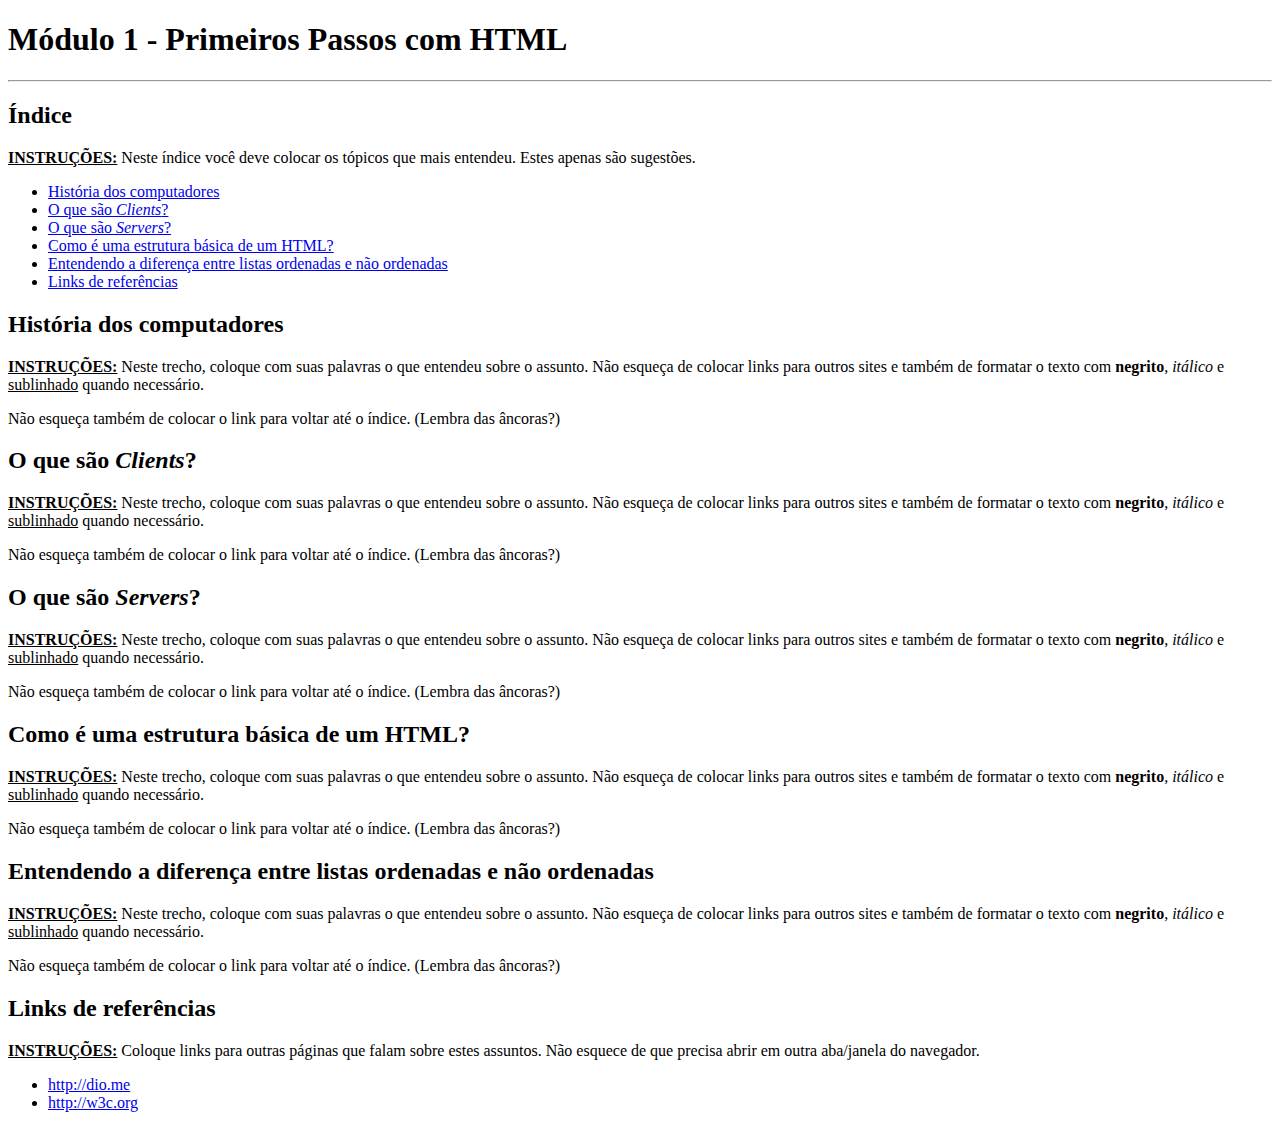
<file: index.html>
<!DOCTYPE html>
<html lang="en">
<head>
    <meta charset="UTF-8">
    <meta http-equiv="X-UA-Compatible" content="IE=edge">
    <meta name="viewport" content="width=device-width, initial-scale=1.0">
    <title>Página - Módulo I - Primeiros Passos com HTML</title>
</head>
<body>
    <h1>Módulo 1 - Primeiros Passos com HTML</h1>
    <hr />

    <h2>Índice</h2>
    <p><strong><u>INSTRUÇÕES:</u> </strong>Neste índice você deve colocar os tópicos que mais entendeu. Estes apenas são sugestões.</p>
    <ul>
        <li><a href="#">História dos computadores</a></li>
        <li><a href="#">O que são <i>Clients</i>?</a></li>
        <li><a href="#">O que são <i>Servers</i>?</a></li>
        <li><a href="#">Como é uma estrutura básica de um HTML?</a></li>
        <li><a href="#">Entendendo a diferença entre listas ordenadas e não ordenadas</a></li>
        <li><a href="#">Links de referências</a></li>
    </ul>

    <h2>História dos computadores</h2>
    <p><strong><u>INSTRUÇÕES:</u> </strong>Neste trecho, coloque com suas palavras o que entendeu sobre o assunto. 
       Não esqueça de colocar links para outros sites e também de formatar o texto com 
       <strong>negrito</strong>, <i>itálico</i> e <u>sublinhado</u> quando necessário.</p>
    <p>Não esqueça também de colocar o link para voltar até o índice. (Lembra das âncoras?)</p>

    <h2>O que são <i>Clients</i>?</h2>
    <p><strong><u>INSTRUÇÕES:</u> </strong>Neste trecho, coloque com suas palavras o que entendeu sobre o assunto. 
       Não esqueça de colocar links para outros sites e também de formatar o texto com 
       <strong>negrito</strong>, <i>itálico</i> e <u>sublinhado</u> quando necessário.</p>
    <p>Não esqueça também de colocar o link para voltar até o índice. (Lembra das âncoras?)</p>

    <h2>O que são <i>Servers</i>?</h2>
    <p><strong><u>INSTRUÇÕES:</u> </strong>Neste trecho, coloque com suas palavras o que entendeu sobre o assunto. 
       Não esqueça de colocar links para outros sites e também de formatar o texto com 
       <strong>negrito</strong>, <i>itálico</i> e <u>sublinhado</u> quando necessário.</p>
    <p>Não esqueça também de colocar o link para voltar até o índice. (Lembra das âncoras?)</p>

    <h2>Como é uma estrutura básica de um HTML?</h2>
    <p><strong><u>INSTRUÇÕES:</u> </strong>Neste trecho, coloque com suas palavras o que entendeu sobre o assunto. 
       Não esqueça de colocar links para outros sites e também de formatar o texto com 
       <strong>negrito</strong>, <i>itálico</i> e <u>sublinhado</u> quando necessário.</p>
    <p>Não esqueça também de colocar o link para voltar até o índice. (Lembra das âncoras?)</p>

    <h2>Entendendo a diferença entre listas ordenadas e não ordenadas</h2>
    <p><strong><u>INSTRUÇÕES:</u> </strong>Neste trecho, coloque com suas palavras o que entendeu sobre o assunto. 
       Não esqueça de colocar links para outros sites e também de formatar o texto com 
       <strong>negrito</strong>, <i>itálico</i> e <u>sublinhado</u> quando necessário.</p>
    <p>Não esqueça também de colocar o link para voltar até o índice. (Lembra das âncoras?)</p>

    <h2>Links de referências</h2>
    <p><strong><u>INSTRUÇÕES:</u> </strong>Coloque links para outras páginas que falam sobre estes assuntos. Não esquece de que precisa abrir em outra aba/janela do navegador.</p>
    <ul>
        <li><a href="#">http://dio.me</a></li>
        <li><a href="#">http://w3c.org</a></li>
    </ul>

</body>
</html>
</file>
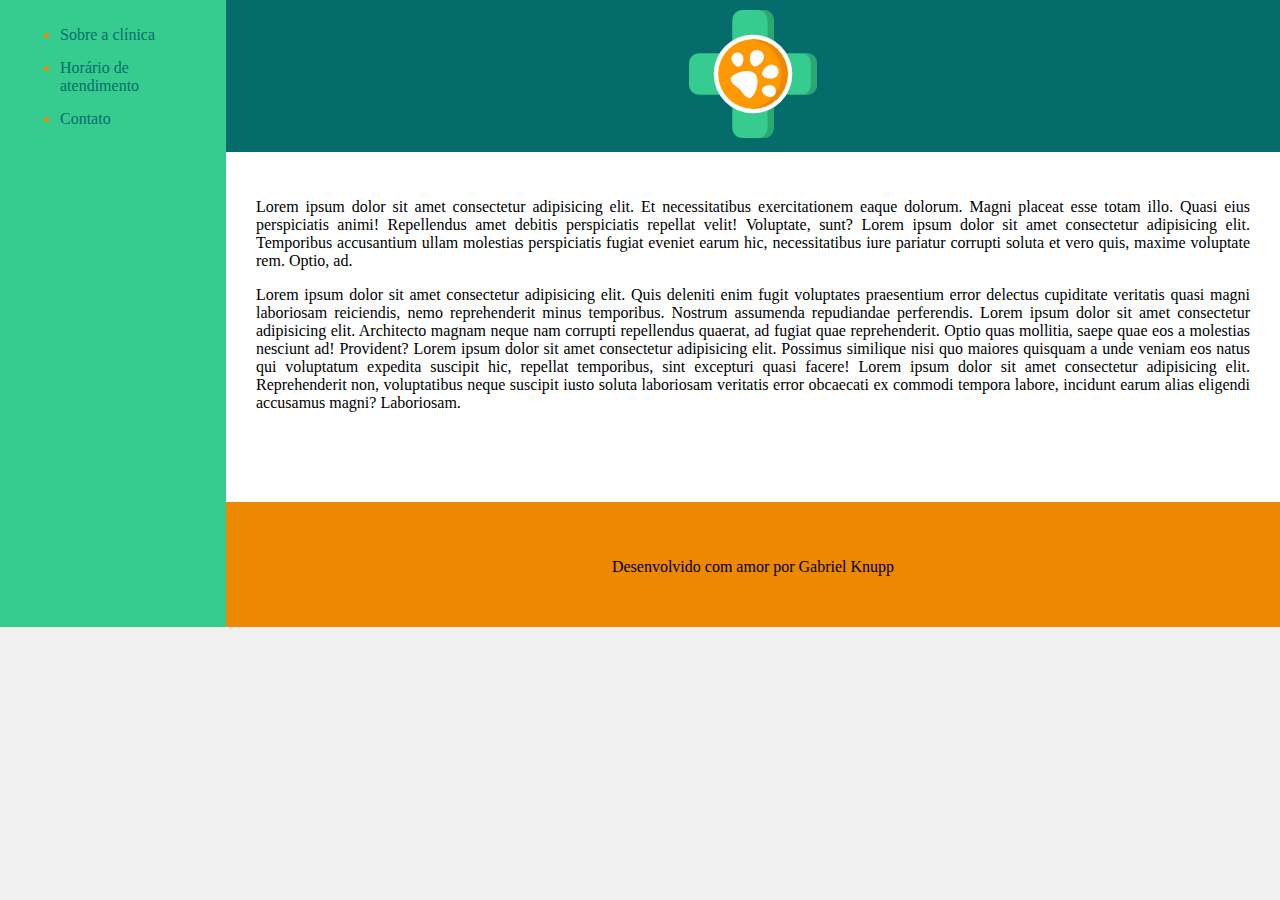
<file: desafio-projeto-mod02/index.html>
<!DOCTYPE html>
<html lang="en">
<head>
    <meta charset="UTF-8">
    <meta http-equiv="X-UA-Compatible" content="IE=edge">
    <meta name="viewport" content="width=device-width, initial-scale=1.0">
    <title>Clínica Veterinária</title>
    <link rel="stylesheet" href="base.css">
</head>
<body>
    <div class="wrapper">
        <div class="menu">
            <!-- Aqui vai o seu menu -->
            <ul>
                <li><a href="#">Sobre a clínica</a></li>
                <li><a href="#">Horário de atendimento</a></li>
                <li><a href="#">Contato</a></li>
            </ul>
        </div>
        <div class="main">
            <div class="header" align="center">
                <!-- Aqui vai o seu header -->
                <img src="imagens/veterinario.png" alt="Logo da clínica veterinária">
            </div>
    
            <div class="content" align="justify">
                <!-- Aqui vai o seu conteúdo -->
                <p>
                     Lorem ipsum dolor sit amet consectetur adipisicing elit. Et necessitatibus exercitationem eaque dolorum. Magni placeat esse totam illo. Quasi eius perspiciatis animi! Repellendus amet debitis perspiciatis repellat velit! Voluptate, sunt?
                     Lorem ipsum dolor sit amet consectetur adipisicing elit. Temporibus accusantium ullam molestias perspiciatis fugiat eveniet earum hic, necessitatibus iure pariatur corrupti soluta et vero quis, maxime voluptate rem. Optio, ad.
                </p> 
                <p>
                     Lorem ipsum dolor sit amet consectetur adipisicing elit. Quis deleniti enim fugit voluptates praesentium error delectus cupiditate veritatis quasi magni laboriosam reiciendis, nemo reprehenderit minus temporibus. Nostrum assumenda repudiandae perferendis. Lorem ipsum dolor sit amet consectetur adipisicing elit. Architecto magnam neque nam corrupti repellendus quaerat, ad fugiat quae reprehenderit. Optio quas mollitia, saepe quae eos a molestias nesciunt ad! Provident? Lorem ipsum dolor sit amet consectetur adipisicing elit. Possimus similique nisi quo maiores quisquam a unde veniam eos natus qui voluptatum expedita suscipit hic, repellat temporibus, sint excepturi quasi facere! Lorem ipsum dolor sit amet consectetur adipisicing elit. Reprehenderit non, voluptatibus neque suscipit iusto soluta laboriosam veritatis error obcaecati ex commodi tempora labore, incidunt earum alias eligendi accusamus magni? Laboriosam.
                </p>
            </div>
    
            <div class="footer" >
                <!-- Aqui vai o seu rodapé -->
                <p align="center">Desenvolvido com amor por Gabriel Knupp </p>
            </div>
        </div>
    </div>
</body>
</html>
</file>
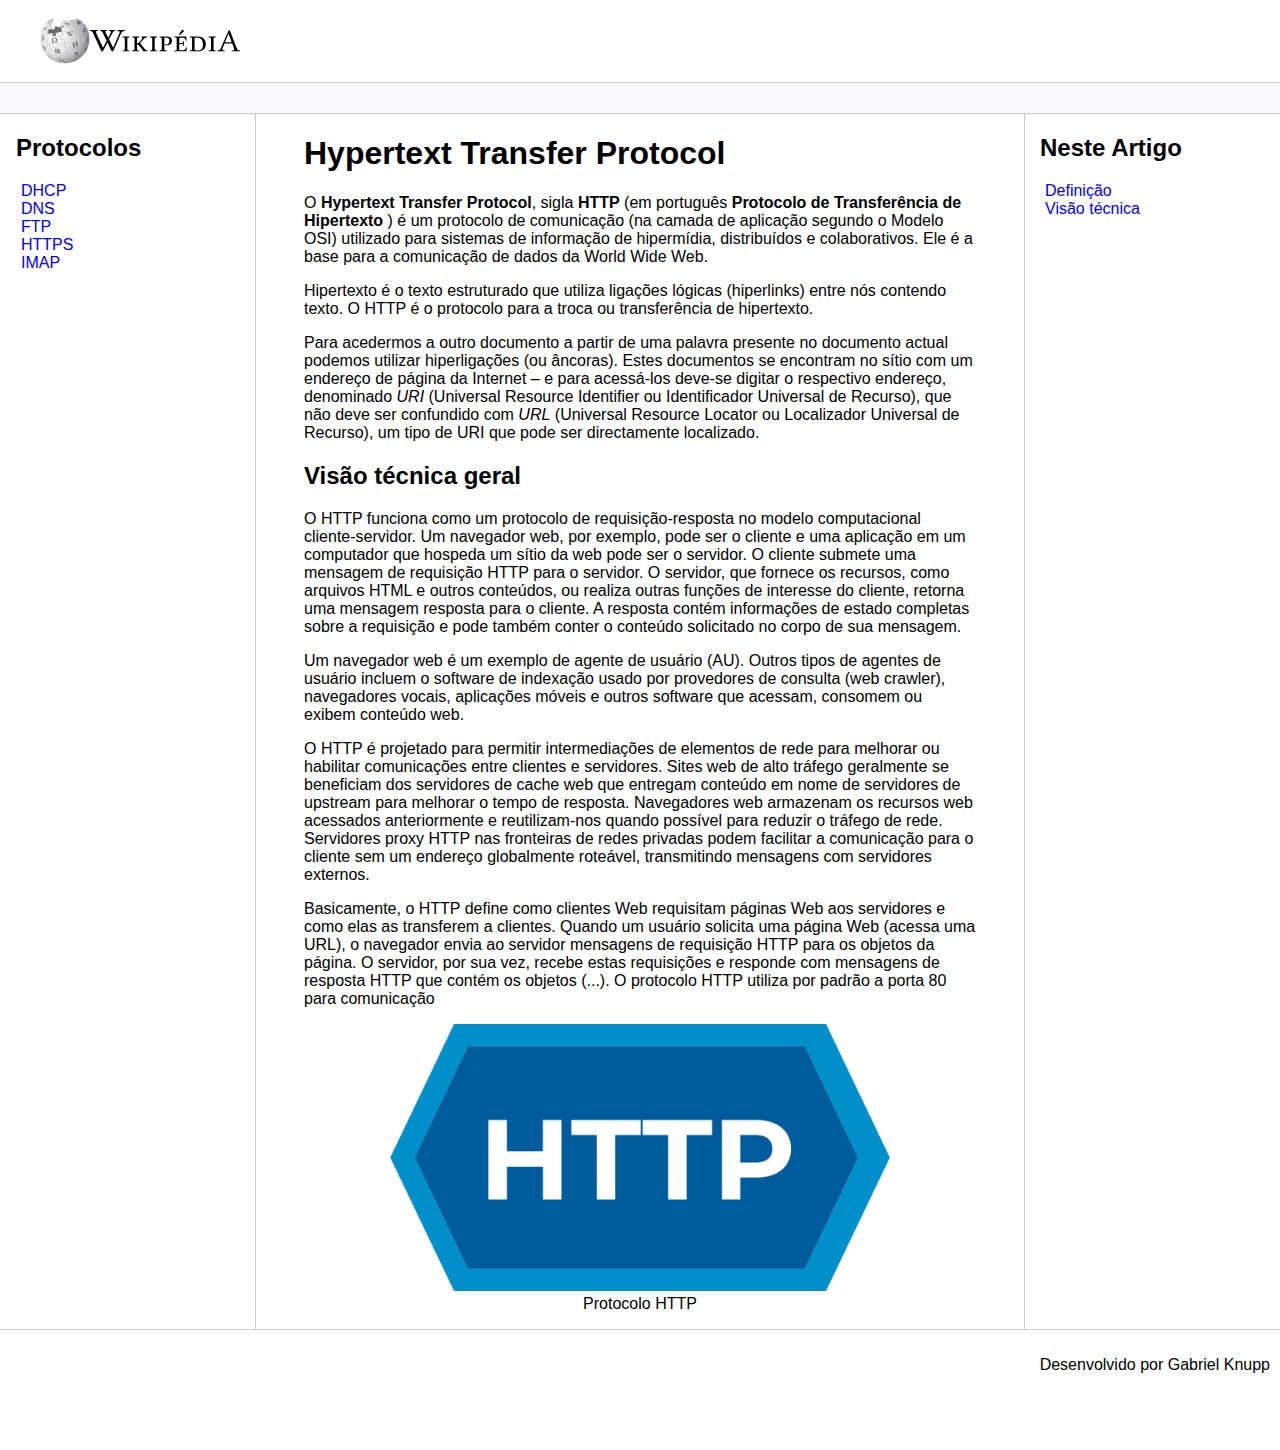
<file: desafio-projeto-mod03/index.html>
<!DOCTYPE html>
<html lang="pt-br">
<head>
    <meta charset="UTF-8">
    <meta http-equiv="X-UA-Compatible" content="IE=edge">
    <meta name="viewport" content="width=device-width, initial-scale=1.0">
    <title>Página Principal</title>
    <link rel="stylesheet" href="assets/css/style.css">
</head>
<body>

    <header>   
        <figure class="logo">
            <img src="assets/images/wikipedia.png" width="50" alt="Logo do Wikipedia"/>
            <img src="assets/images/wikipedia-wordmark-fr.svg" width="150" alt="palavra Wikipedia"/>
        </figure>
    </header>

    <div class="bar"></div>

    <main class="content">
        <aside class="sidebar">
            <h2>Protocolos</h2>
            <ul>
                <li><a href="#">DHCP</a></li>
                <li><a href="#">DNS</a></li>
                <li><a href="#">FTP</a></li>
                <li><a href="#">HTTPS</a></li>
                <li><a href="#">IMAP</a></li>
            </ul>
        </aside>

        <section class="main">
            <h1 id="definition">Hypertext Transfer Protocol</h1>
            <p>O <strong>Hypertext Transfer Protocol</strong>, sigla <b>HTTP</b> (em português <b>Protocolo de Transferência de Hipertexto</b> ) é um protocolo de comunicação (na camada de aplicação segundo o Modelo OSI) utilizado para sistemas de informação de hipermídia, distribuídos e colaborativos. Ele é a base para a comunicação de dados da World Wide Web.</p>
            <p>Hipertexto é o texto estruturado que utiliza ligações lógicas (hiperlinks) entre nós contendo texto. O HTTP é o protocolo para a troca ou transferência de hipertexto. </p>
            <p>Para acedermos a outro documento a partir de uma palavra presente no documento actual podemos utilizar hiperligações (ou âncoras). Estes documentos se encontram no sítio com um endereço de página da Internet – e para acessá-los deve-se digitar o respectivo endereço, denominado <i>URI</i> (Universal Resource Identifier ou Identificador Universal de Recurso), que não deve ser confundido com <i>URL</i> (Universal Resource Locator ou Localizador Universal de Recurso), um tipo de URI que pode ser directamente localizado.</p>

            <h2 id="tec">Visão técnica geral</h2>
            <p>O HTTP funciona como um protocolo de requisição-resposta no modelo computacional cliente-servidor. Um navegador web, por exemplo, pode ser o cliente e uma aplicação em um computador que hospeda um sítio da web pode ser o servidor. O cliente submete uma mensagem de requisição HTTP para o servidor. O servidor, que fornece os recursos, como arquivos HTML e outros conteúdos, ou realiza outras funções de interesse do cliente, retorna uma mensagem resposta para o cliente. A resposta contém informações de estado completas sobre a requisição e pode também conter o conteúdo solicitado no corpo de sua mensagem. </p>
            <p>Um navegador web é um exemplo de agente de usuário (AU). Outros tipos de agentes de usuário incluem o software de indexação usado por provedores de consulta (web crawler), navegadores vocais, aplicações móveis e outros software que acessam, consomem ou exibem conteúdo web. </p>
            <p>O HTTP é projetado para permitir intermediações de elementos de rede para melhorar ou habilitar comunicações entre clientes e servidores. Sites web de alto tráfego geralmente se beneficiam dos servidores de cache web que entregam conteúdo em nome de servidores de upstream para melhorar o tempo de resposta. Navegadores web armazenam os recursos web acessados anteriormente e reutilizam-nos quando possível para reduzir o tráfego de rede. Servidores proxy HTTP nas fronteiras de redes privadas podem facilitar a comunicação para o cliente sem um endereço globalmente roteável, transmitindo mensagens com servidores externos. </p>
            <p>Basicamente, o HTTP define como clientes Web requisitam páginas Web aos servidores e como elas as transferem a clientes. Quando um usuário solicita uma página Web (acessa uma URL), o navegador envia ao servidor mensagens de requisição HTTP para os objetos da página. O servidor, por sua vez, recebe estas requisições e responde com mensagens de resposta HTTP que contém os objetos (...). O protocolo HTTP utiliza por padrão a porta 80 para comunicação</p>

            <figure>
                <img src="assets/images/HTTP_logo.svg.png" alt="Sigla HTTP dentro de um fundo azul" width="500">
                <figcaption>Protocolo HTTP</figcaption>
            </figure>
        </section>

        <nav class="anchors">
            <h2>Neste Artigo</h2>
            <ul>
                <li><a href="#definition">Definição</a></li>
                <li><a href="#tec">Visão técnica</a></li>
            </ul>
        </nav>
    </main>

    <footer class="footer">
        <p>Desenvolvido por Gabriel Knupp</p>
    </footer>
</body>
</html>
</file>
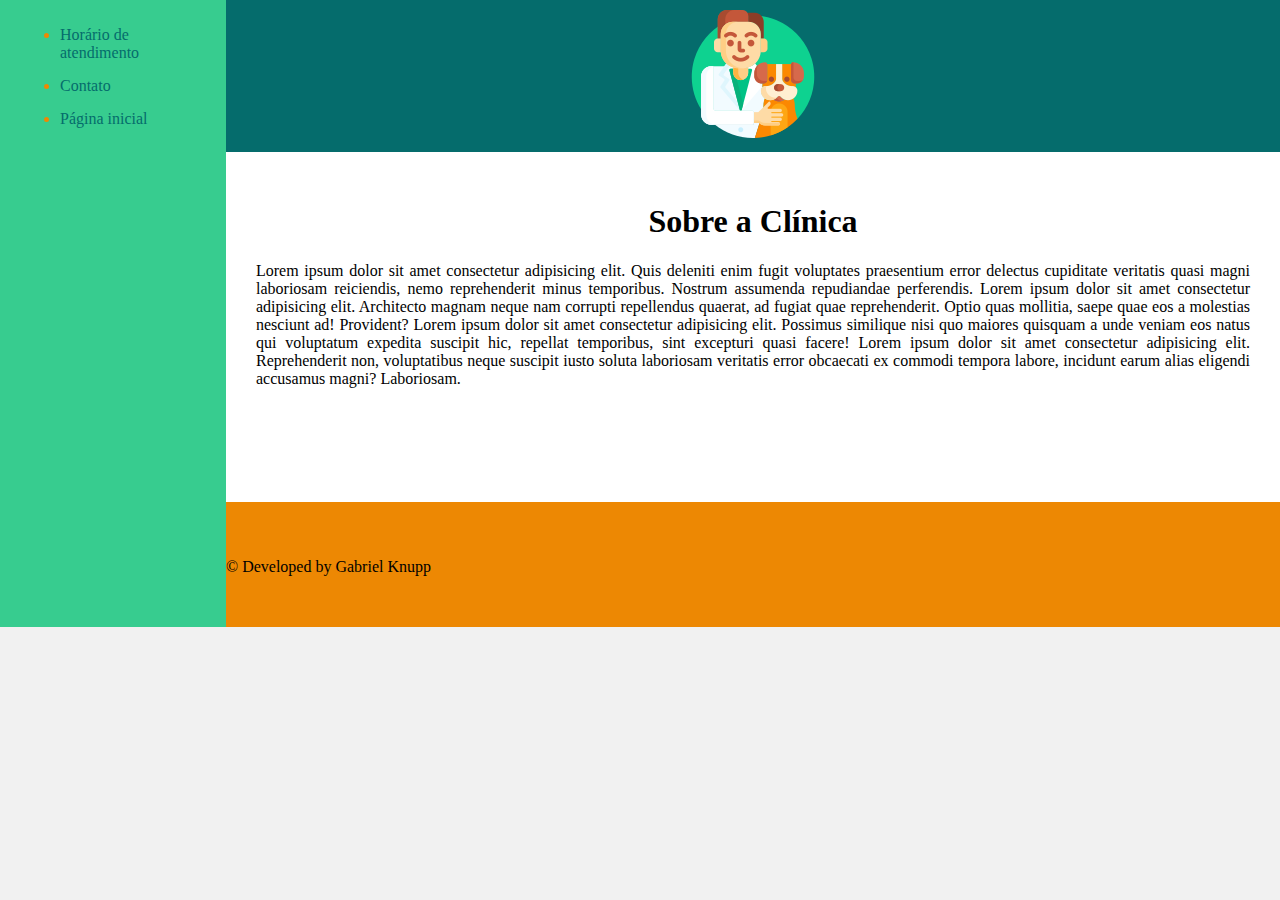
<file: desafio-projeto-mod02/about.html>
<!DOCTYPE html>
<html lang="en">
<head>
    <meta charset="UTF-8">
    <meta http-equiv="X-UA-Compatible" content="IE=edge">
    <meta name="viewport" content="width=device-width, initial-scale=1.0">
    <title>Clínica Veterinária</title>
    <link rel="stylesheet" href="base.css">
</head>
<body>
    <div class="wrapper">
        <div class="menu">
            <!-- Aqui vai o seu menu -->
            <ul>
                <li><a href="schedules.html">Horário de atendimento</a></li>
                <li><a href="contact.html">Contato</a></li>
                <li><a href="index.html">Página inicial</a></li>
            </ul>
        </div>
        <div class="main">
            <div class="header" align="center">
                <!-- Aqui vai o seu header -->
                <img src="imagens/veterinario02.png" alt="Imagem de um veterinário">
            </div>
    
            <div class="content" align="justify">
                <!-- Aqui vai o seu conteúdo -->
                <h1 align="center">Sobre a Clínica</h1>
                <p>
                     Lorem ipsum dolor sit amet consectetur adipisicing elit. Quis deleniti enim fugit voluptates praesentium error delectus cupiditate veritatis quasi magni laboriosam reiciendis, nemo reprehenderit minus temporibus. Nostrum assumenda repudiandae perferendis. Lorem ipsum dolor sit amet consectetur adipisicing elit. Architecto magnam neque nam corrupti repellendus quaerat, ad fugiat quae reprehenderit. Optio quas mollitia, saepe quae eos a molestias nesciunt ad! Provident? Lorem ipsum dolor sit amet consectetur adipisicing elit. Possimus similique nisi quo maiores quisquam a unde veniam eos natus qui voluptatum expedita suscipit hic, repellat temporibus, sint excepturi quasi facere! Lorem ipsum dolor sit amet consectetur adipisicing elit. Reprehenderit non, voluptatibus neque suscipit iusto soluta laboriosam veritatis error obcaecati ex commodi tempora labore, incidunt earum alias eligendi accusamus magni? Laboriosam.
                </p>
            </div>
    
            <div class="footer" >
                <!-- Aqui vai o seu rodapé -->
                <p align="left">&#169; Developed by Gabriel Knupp</p>
            </div>
        </div>
    </div>
</body>
</html>
</file>
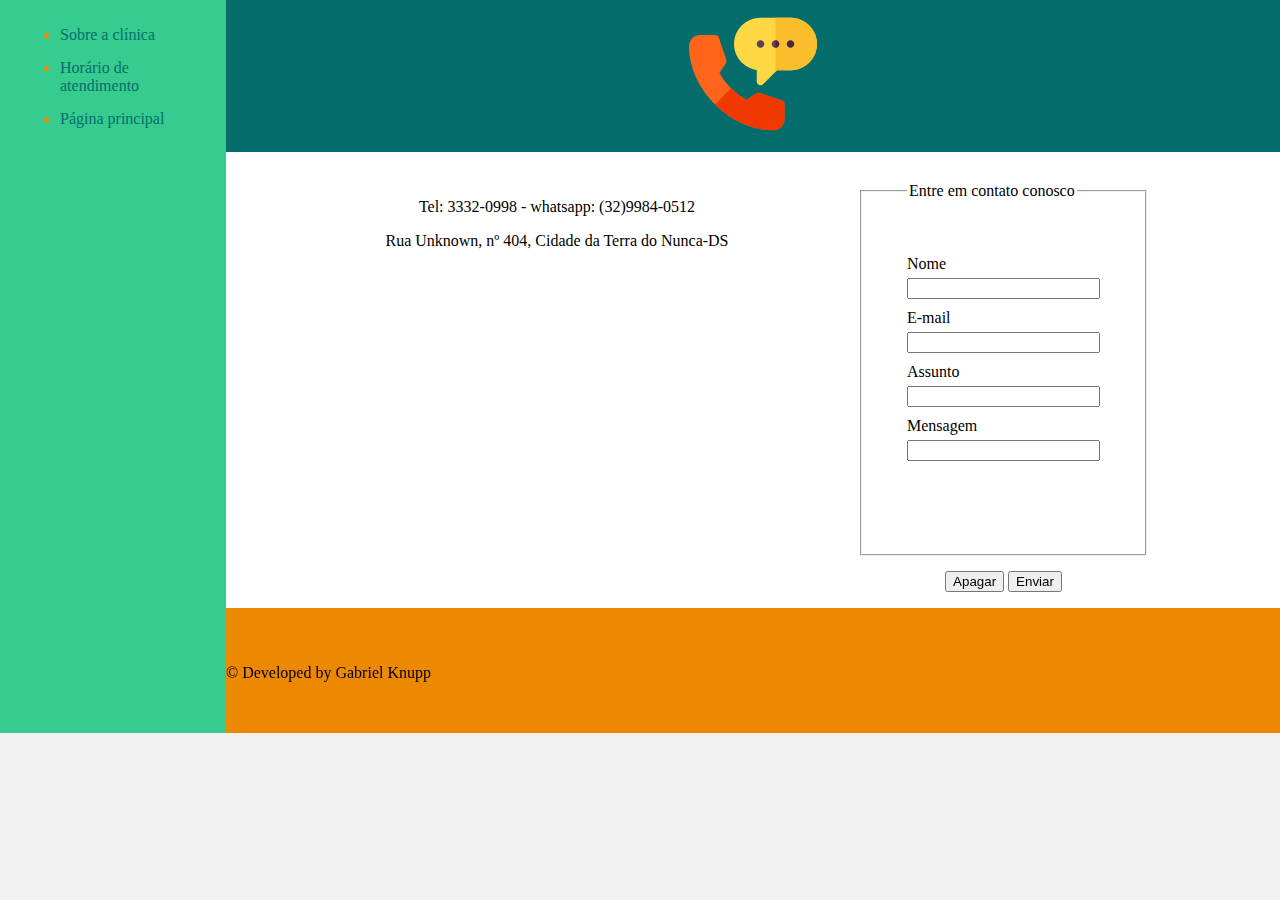
<file: desafio-projeto-mod02/contact.html>
<!DOCTYPE html>
<html lang="en">
<head>
    <meta charset="UTF-8">
    <meta http-equiv="X-UA-Compatible" content="IE=edge">
    <meta name="viewport" content="width=device-width, initial-scale=1.0">
    <title>Clínica Veterinária</title>
    <link rel="stylesheet" href="base.css">
</head>
<body>
    <div class="wrapper">
        <div class="menu">
            <!-- Aqui vai o seu menu -->
            <ul>
                <li><a href="about.html">Sobre a clínica</a></li>
                <li><a href="schedules.html">Horário de atendimento</a></li>
                <li><a href="index.html">Página principal</a></li>
            </ul>
        </div>
        <div class="main" >
            <div class="header" align="center">
                <!-- Aqui vai o seu header -->
                <img src="imagens/phone.png" alt="icone de telefone">
            </div>
    
            <div class="content" align="center" id="contact">
                <!-- Aqui vai o seu conteúdo -->
                    <div>
                        <p> Tel: 3332-0998 - whatsapp: (32)9984-0512</p>
                        <p>
                            Rua Unknown, nº 404, Cidade da Terra do Nunca-DS <br>
                        </p>
                        <br>
                        <iframe src="https://www.google.com/maps/embed?pb=!1m18!1m12!1m3!1d3605.482302030783!2d-49.11490658548349!3d-25.355147436148524!2m3!1f0!2f0!3f0!3m2!1i1024!2i768!4f13.1!3m3!1m2!1s0x94dcebf77e733b8b%3A0x32f01ae3fbb69227!2sRua%20Loreni%20Rosner%20-%20Jardim%20Fl%C3%B3rida%2C%20Campina%20Grande%20do%20Sul%20-%20PR%2C%2083430-000!5e0!3m2!1spt-BR!2sbr!4v1669935326286!5m2!1spt-BR!2sbr" width="400" height="300" style="border:0;" allowfullscreen="" loading="lazy" referrerpolicy="no-referrer-when-downgrade"></iframe>
                    </div>

                    
                    <form>
                        <fieldset>
                            <legend>Entre em contato conosco</legend>
                            <label for="inp01">Nome</label><input type="text" name="nome" id="inp01" >
                            <br>
                             <label for="inp02">E-mail</label> <input type="email" name="email" id="inp02" align="right">
                            <br>
                            <label for="inp03">Assunto</label> <input type="text" name="assunto" id="inp03">
                            <br>
                            <label for="inp04">Mensagem</label> <input type="textarea" name="mensagem" id="inp04">
                        </fieldset>
                            
                        <button type="reset">Apagar</button>
                        <button type="submit">Enviar</button>
                    </form>
                    
            </div>
    
            <div class="footer" >
                <!-- Aqui vai o seu rodapé -->
                <p align="left">&#169; Developed by Gabriel Knupp</p>
            </div>
        </div>
    </div>
</body>
</html>
</file>
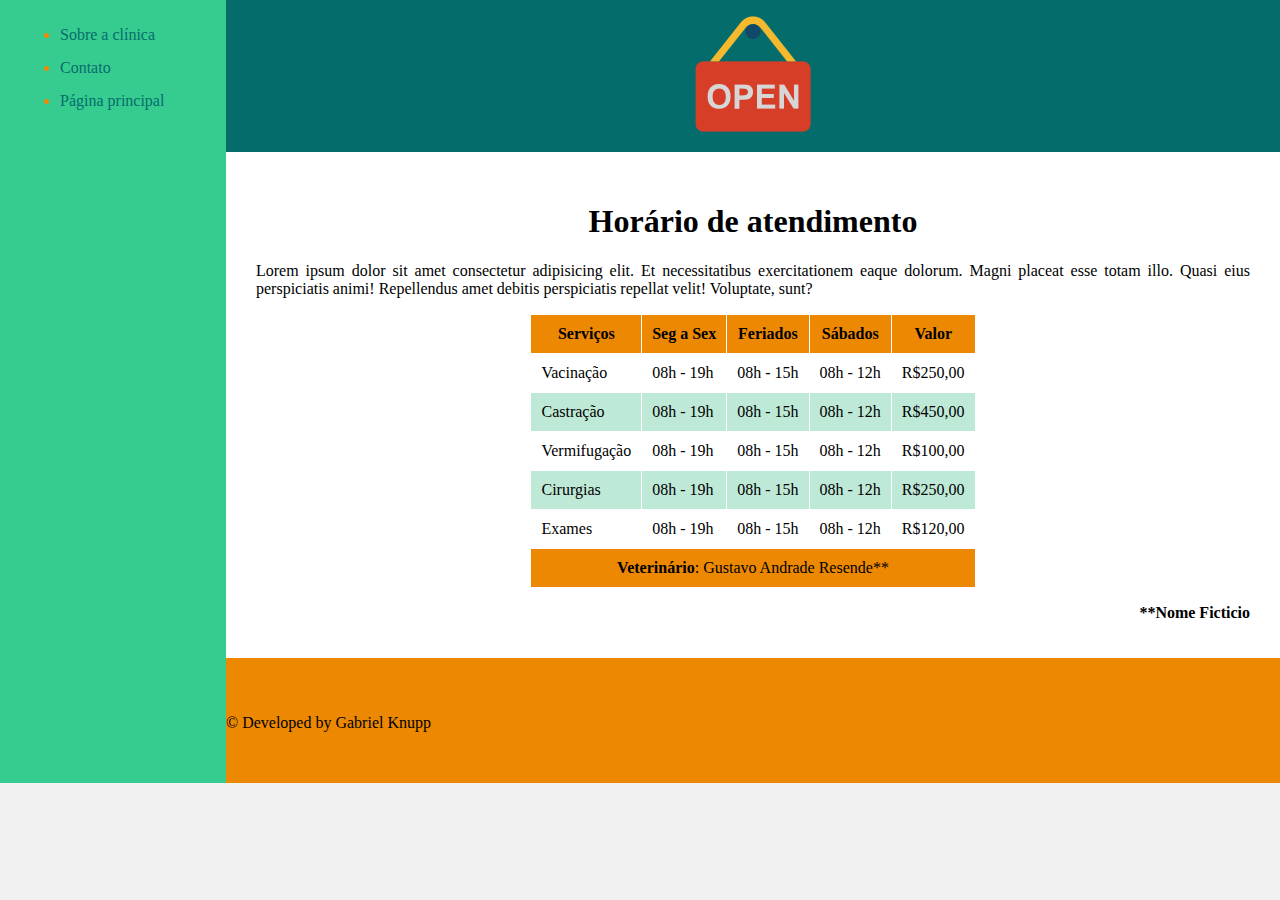
<file: desafio-projeto-mod02/schedules.html>
<!DOCTYPE html>
<html lang="en">
<head>
    <meta charset="UTF-8">
    <meta http-equiv="X-UA-Compatible" content="IE=edge">
    <meta name="viewport" content="width=device-width, initial-scale=1.0">
    <title>Clínica Veterinária</title>
    <link rel="stylesheet" href="base.css">
</head>
<body>
    <div class="wrapper">
        <div class="menu">
            <!-- Aqui vai o seu menu -->
            <ul>
                <li><a href="about.html">Sobre a clínica</a></li>
                <li><a href="contact.html">Contato</a></li>
                <li><a href="index.html">Página principal</a></li>
            </ul>
        </div>
        <div class="main">
            <div class="header" align="center">
                <!-- Aqui vai o seu header -->
                <img src="imagens/open.png" alt="Imagem de placa escrita open">
            </div>
    
            <div class="content" align="justify">
                <!-- Aqui vai o seu conteúdo -->
                <h1 align="center">Horário de atendimento</h1>
                <p>
                     Lorem ipsum dolor sit amet consectetur adipisicing elit. Et necessitatibus exercitationem eaque dolorum. Magni placeat esse totam illo. Quasi eius perspiciatis animi! Repellendus amet debitis perspiciatis repellat velit! Voluptate, sunt?
                </p> 
                <table summary="Tabelas de serviços oferecidos pela clinica com horários e valores" align="center" cellspacing="1">
                    <thead align="center">
                        <tr>
                            <th>Serviços</th>
                            <th>Seg a Sex</th>
                            <th>Feriados</th>
                            <th>Sábados</th>
                            <th>Valor</th>
                        </tr>
                    </thead>
                        
                    <tbody>
                        <tr>
                            <td>Vacinação</td>
                            <td>08h - 19h</td>
                            <td>08h - 15h</td>
                            <td>08h - 12h</td>
                            <td>R$250,00</td>
                        </tr>
                        <tr>
                            <td>Castração</td>
                            <td>08h - 19h</td>
                            <td>08h - 15h</td>
                            <td>08h - 12h</td>
                            <td>R$450,00</td>
                        </tr>
                        <tr>
                            <td>Vermifugação</td>
                            <td>08h - 19h</td>
                            <td>08h - 15h</td>
                            <td>08h - 12h</td>
                            <td>R$100,00</td>
                        </tr>
                        <tr>
                            <td>Cirurgias</td>
                            <td>08h - 19h</td>
                            <td>08h - 15h</td>
                            <td>08h - 12h</td>
                            <td>R$250,00</td>
                        </tr>
                        <tr>
                            <td>Exames</td>
                            <td>08h - 19h</td>
                            <td>08h - 15h</td>
                            <td>08h - 12h</td>
                            <td>R$120,00</td>
                        </tr>
                    </tbody>

                    <tfoot>
                        <tr>
                            <td colspan="5" align="center"><b>Veterinário</b>: Gustavo Andrade Resende**</td>
                        </tr>
                    </tfoot>
                </table>
                <p align="right"> <strong>**Nome Ficticio</strong></p>
            </div>
    
            <div class="footer" >
                <!-- Aqui vai o seu rodapé -->
                <p align="left">&#169; Developed by Gabriel Knupp</p>
            </div>
        </div>
    </div>
</body>
</html>
</file>
<file: desafio-projeto-mod02/base.css>
html, body {
    margin: 0;
        
}
body {
    background-color: #f1f1f1;
    display: flex;
    justify-content: center;
}

.wrapper {
    width: 100%;
    height: 100%;
    display: flex;
    /* background-color: aquamarine; */
}
.main {
    display: flex;
    flex-flow: column;
    width: 85%;
}
.menu {
    width: 15%;
    background-color: #37CC8F;
    padding: 10px 20px 0px;
    color: #ED8803;
}
.menu ul li {
    margin-bottom: 15px;
}
.menu a {
    color: #056c6c;
    text-decoration: none;
}
.header {
    background-color: #056c6c;
    min-height: 120px;
    padding: 10px;
}
.content {
    background-color: white;
    min-height: 300px;
    padding: 30px 30px 20px 30px;
}
.footer {
    background-color: #ED8803;
    min-height: 85px;
    padding-top: 40px;
}

table {
    margin: 15px auto 15px auto;
}
table th, td {
    padding: 10px;
}
table tr:nth-child(even) td{
    background-color: #bee9d7
}
table tbody tr:hover td{
    background-color: #056c6c;
}
table thead, tfoot {
    background-color: #ED8803;
}

fieldset {
    padding: 45px;
    height: 69%;
}
label {
    display:block;
    padding: 10px 10px 5px 0px;
    text-align: left;
}
input {
    display: inline-block;
    padding-left: 10px;
}
button{
    margin-top: 15px;
}
#contact {
    display:flex;
    justify-content: space-evenly;
}
</file>
<file: desafio-projeto-mod03/assets/css/style.css>
body, html {
    margin: 0;
    padding: 0;
    font-family: 'Segoe UI', Tahoma, Geneva, Verdana, sans-serif;
}
ul { list-style: none; padding-left: 5px; }
a { color:blue; text-decoration: none;}
.bar {
    background-color: #f9f9fb;
    padding:15px;
    border-top: solid 1px #cdcdcd;
    border-bottom: solid 1px #cdcdcd;
}
.logo {
    display: flex;
    align-items: center;
}
.content {
    max-width: 1440px;
    margin: auto;
    grid-gap: 3rem;
    display: grid;
    gap: 3rem;
    grid-template-areas: "sidebar main anchors";
    grid-template-columns: minmax(0,15rem) minmax(0,2.5fr) minmax(0,15rem);
    padding-left: 1rem;
    padding-right: 1rem;
}
.footer {
    min-height: 100px;
    border-top: solid 1px #cdcdcd;
    display: flex;
    flex-direction: column;
    align-items:flex-end;
    padding: 10px;
}
.anchors {
    border-left: solid 1px #cdcdcd;
    padding-left: 15px;
}
.sidebar {
    border-right: solid 1px #cdcdcd;
}
figure {
    text-align: center;
}
</file>
